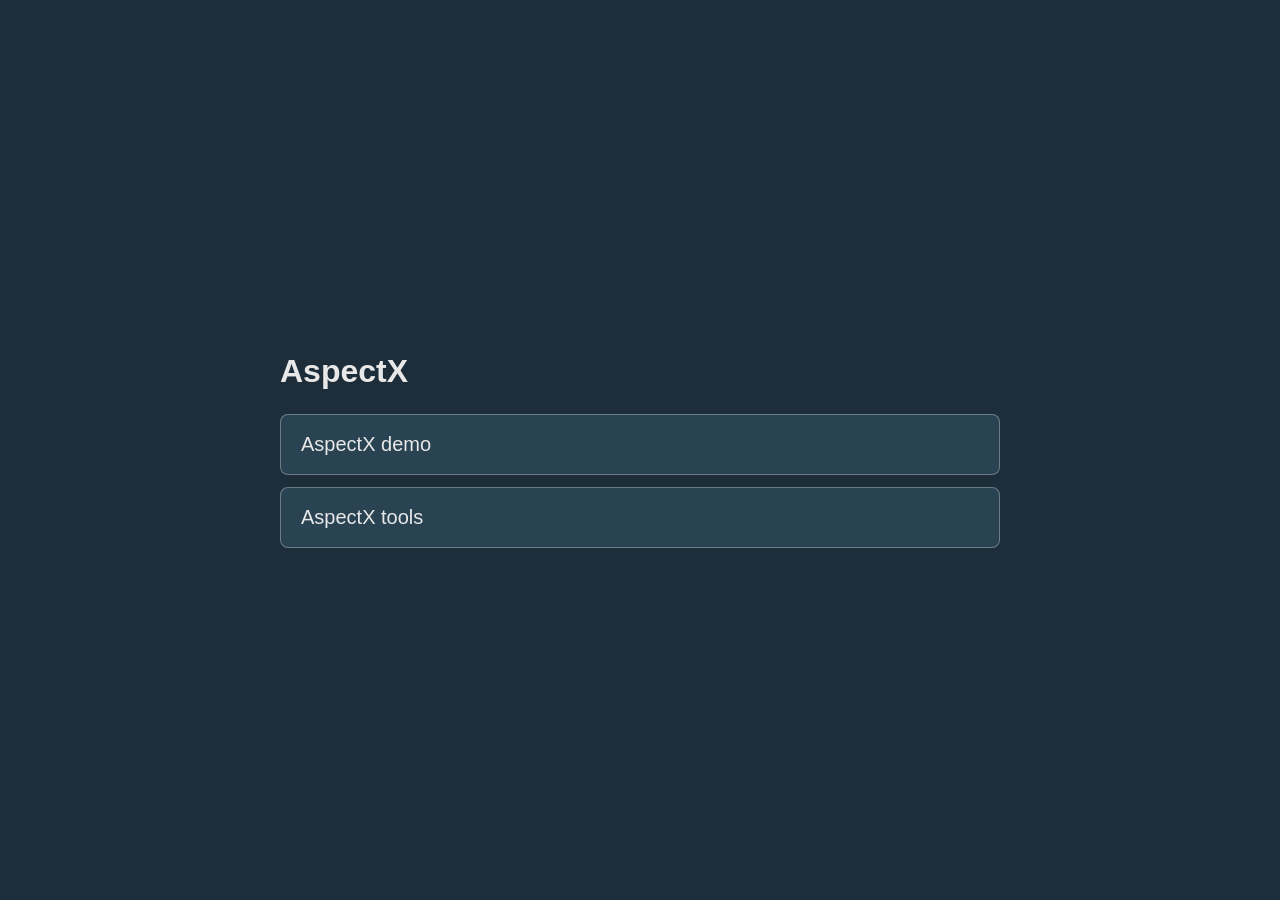
<file: index.html>
<!doctype html>
<html lang="en">
  <head>
    <meta charset="UTF-8" />
    <meta name="viewport" content="width=device-width, initial-scale=1.0" />
    <title>AspectX</title>
    <style>
      :root {
        color: #e8e8e8;
        background: #1d2e3a;
        font-family: Arial, sans-serif;
      }

      body {
        margin: 0;
        min-height: 100vh;
        display: grid;
        place-items: center;
      }

      main {
        width: min(720px, calc(100vw - 40px));
      }

      h1 {
        margin: 0 0 24px;
        font-size: 32px;
      }

      nav {
        display: grid;
        gap: 12px;
      }

      a {
        display: block;
        padding: 18px 20px;
        border: 1px solid rgba(232, 232, 232, 0.35);
        border-radius: 8px;
        color: #e8e8e8;
        background: #2a4353;
        text-decoration: none;
        font-size: 20px;
      }

      a:focus,
      a:hover {
        border-color: #d5b079;
        color: #d5b079;
      }
    </style>
  </head>
  <body>
    <main>
      <h1>AspectX</h1>
      <nav aria-label="Projects">
        <a href="./aspectx-demo/">AspectX demo</a>
        <a href="./aspectx-tools/">AspectX tools</a>
      </nav>
    </main>
  </body>
</html>
</file>
